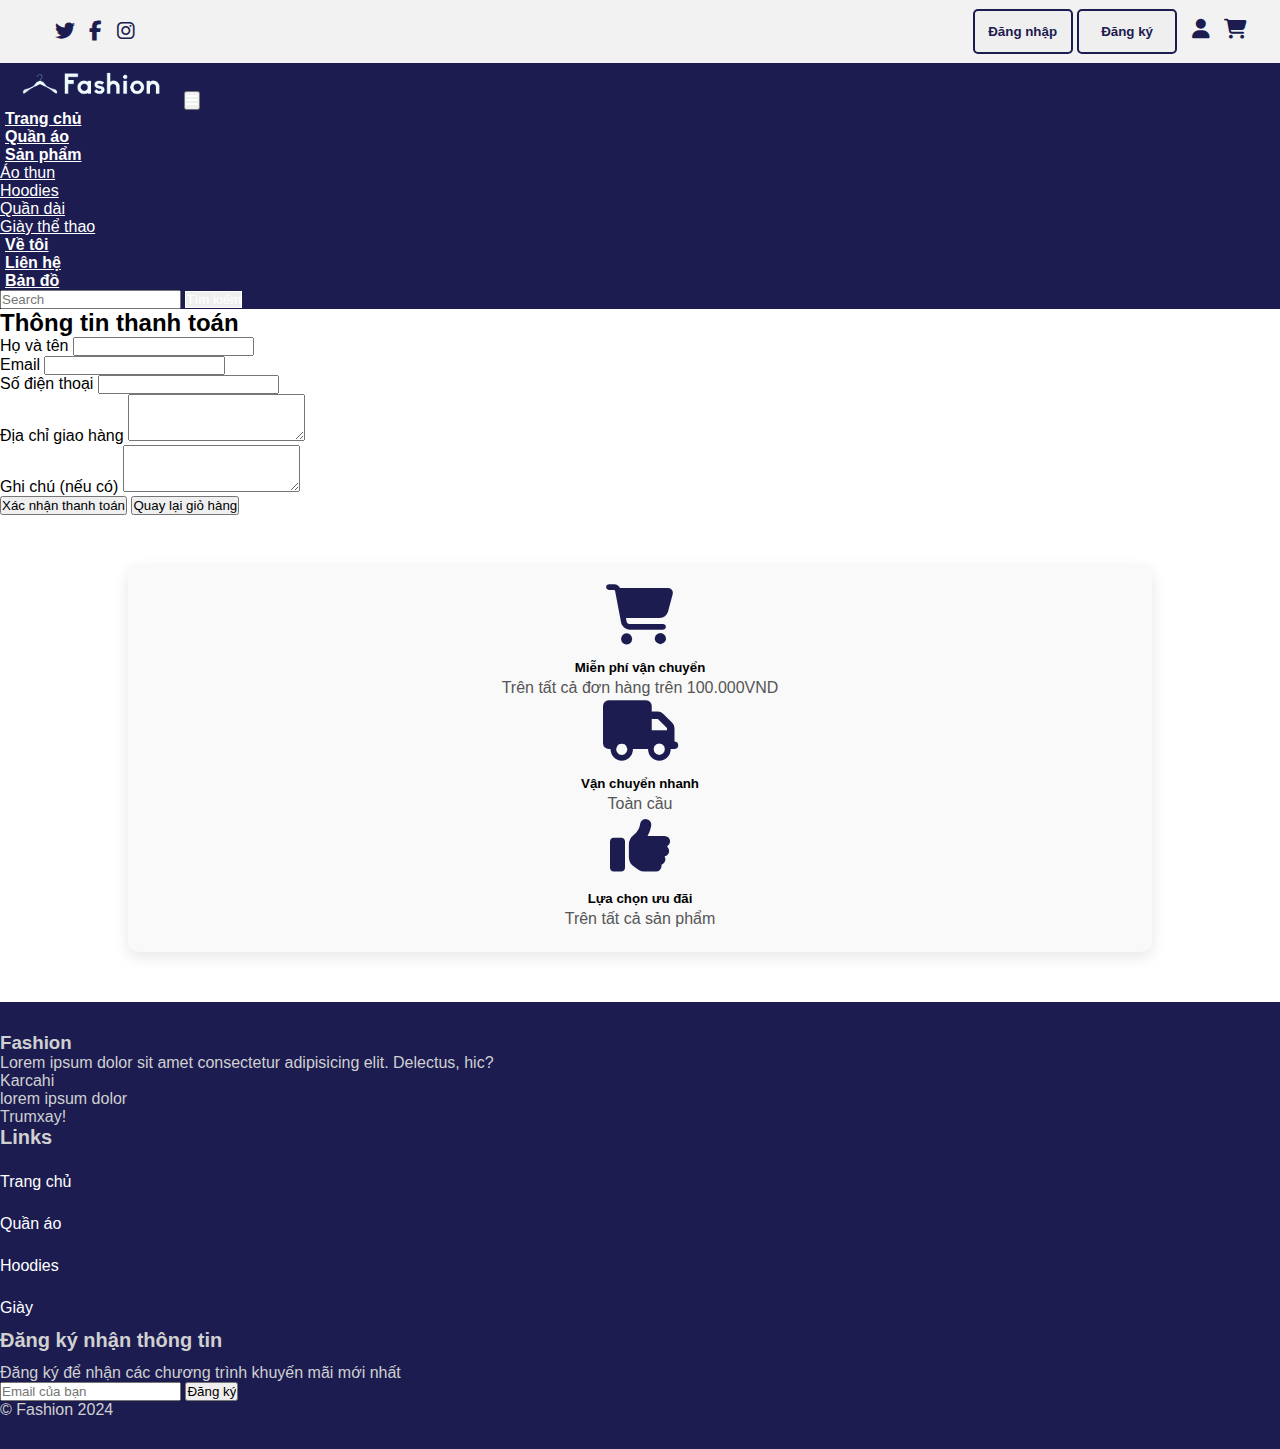
<file: STT53_22681341_VOTHIMYTHUAT_BAITAPLON/html/checkout.html>
<!DOCTYPE html>
<html lang="en">
<head>
    <meta charset="UTF-8">
    <meta http-equiv="X-UA-Compatible" content="IE=edge">
    <meta name="viewport" content="width=device-width, initial-scale=1.0">
    <title>Fashion</title>
    <link rel="shortcut icon" type="image" href="./image/logo2.png">
    <link rel="stylesheet" href="style.css">
    <link rel="stylesheet" href="https://cdnjs.cloudflare.com/ajax/libs/font-awesome/6.2.0/css/all.min.css">
    <!-- bootstrap links -->
    <link href="https://cdn.jsdelivr.net/npm/bootstrap@5.0.2/dist/css/bootstrap.min.css" rel="stylesheet" integrity="sha384-EVSTQN3/azprG1Anm3QDgpJLIm9Nao0Yz1ztcQTwFspd3yD65VohhpuuCOmLASjC" crossorigin="anonymous">
    <!-- bootstrap links -->
    <!-- fonts links -->
    <link rel="preconnect" href="https://fonts.googleapis.com">
    <link rel="preconnect" href="https://fonts.gstatic.com" crossorigin>
    <link href="https://fonts.googleapis.com/css2?family=Roboto:wght@500&display=swap" rel="stylesheet">
    <!-- fonts links -->
</head>
<body>

  <!-- top navbar -->
  <div class="top-navbar">
    <div class="top-icons">
        <i class="fa-brands fa-twitter"></i>
        <i class="fa-brands fa-facebook-f"></i>
        <i class="fa-brands fa-instagram"></i>
    </div>
    <div class="other-links">
        <button id="btn-login"><a href="login.html">Đăng nhập</a></button>
        <button id="btn-signup"><a href="signup.html">Đăng ký</a></button>

        <i class="fa-solid fa-user"></i>
        <!-- Cart Icon to trigger Modal -->
        <i class="fa-solid fa-cart-shopping" data-bs-toggle="modal" data-bs-target="#cartModal"></i>
    </div>
</div>
<!-- top navbar -->

        <!-- navbar -->
        <nav class="navbar navbar-expand-lg" id="navbar">
            <div class="container-fluid">
              <a class="navbar-brand" href="#"><img src="./image/logo.png" alt="" width="180px"></a>
              <button class="navbar-toggler" type="button" data-bs-toggle="collapse" data-bs-target="#navbarSupportedContent" aria-controls="navbarSupportedContent" aria-expanded="false" aria-label="Toggle navigation">
                <span><i class="fa-solid fa-bars" style="color: white;"></i></span>
              </button>
              <div class="collapse navbar-collapse" id="navbarSupportedContent">
                <ul class="navbar-nav me-auto mb-2 mb-lg-0">
                  <li class="nav-item">
                    <a class="nav-link active" aria-current="page" href="index.html">Trang chủ</a>
                  </li>
                  <li class="nav-item">
                    <a class="nav-link" href="clothe.html">Quần áo</a>
                  </li>
                  <li class="nav-item dropdown">
                    <a class="nav-link dropdown-toggle" href="#" id="navbarDropdown" role="button" data-bs-toggle="dropdown" aria-expanded="false">
                        Sản phẩm
                    </a>
                    <ul class="dropdown-menu" aria-labelledby="navbarDropdown" style="background-color: #1c1c50;">
                        <li><a class="dropdown-item" href="tshirt.html">Áo thun</a></li>
                        <li><a class="dropdown-item" href="hoodies.html">Hoodies</a></li>
                        <li><a class="dropdown-item" href="pants.html">Quần dài</a></li>
                        <li><a class="dropdown-item" href="sneakers.html">Giày thể thao</a></li>
                   
                    </ul>
                </li>
                  <li class="nav-item">
                    <a class="nav-link" href="about.html">Về tôi</a>
                  </li>
                <li class="nav-item">
                    <a class="nav-link" href="contact.html">Liên hệ</a>
                  </li>

                  <li class="nav-item">
                    <a class="nav-link" href="map.html">Bản đồ</a>
                  </li>
                </ul>
               
                <form class="d-flex">
                  <input class="form-control me-2" type="search" placeholder="Search" aria-label="Search">
                  <button class="btn btn-outline-success" type="submit" id="search-btn">Tìm kiếm</button>
                </form>
              </div>
            </div>
          </nav>

  <!-- Form Thanh Toán -->
  <div class="container my-5">
      <h2>Thông tin thanh toán</h2>
      <form>
          <div class="mb-3">
              <label for="name" class="form-label">Họ và tên</label>
              <input type="text" class="form-control" id="name" required>
          </div>
          <div class="mb-3">
              <label for="email" class="form-label">Email</label>
              <input type="email" class="form-control" id="email" required>
          </div>
          <div class="mb-3">
              <label for="phone" class="form-label">Số điện thoại</label>
              <input type="text" class="form-control" id="phone" required>
          </div>
          <div class="mb-3">
              <label for="address" class="form-label">Địa chỉ giao hàng</label>
              <textarea class="form-control" id="address" rows="3" required></textarea>
          </div>
          <div class="mb-3">
              <label for="note" class="form-label">Ghi chú (nếu có)</label>
              <textarea class="form-control" id="note" rows="3"></textarea>
          </div>
          <div class="d-flex justify-content-between">
              <button type="submit" class="btn btn-success">Xác nhận thanh toán</button>
              <button type="button" class="btn btn-secondary" onclick="window.history.back()">Quay lại giỏ hàng</button>
          </div>
      </form>
  </div>
   <!-- Form Thanh Toán -->

  <!-- offer -->
      <div class="container" id="offer">
          <div class="row">
              <div class="col-md-4 py-3 py-md-0">
                  <i class="fa-solid fa-cart-shopping"></i>
                  <h5>Miễn phí vận chuyển</h5>
                  <p>Trên tất cả đơn hàng trên 100.000VND</p>
              </div>
              <div class="col-md-4 py-3 py-md-0">
                  <i class="fa-solid fa-truck"></i>
                  <h5>Vận chuyển nhanh</h5>
                  <p>Toàn cầu</p>
              </div>
              <div class="col-md-4 py-3 py-md-0">
                  <i class="fa-solid fa-thumbs-up"></i>
                  <h5>Lựa chọn ưu đãi</h5>
                  <p>Trên tất cả sản phẩm</p>
              </div>
          </div>
      </div>
  <!-- offer -->

  <!-- footer -->
  <footer id="footer" style="margin-top: 50px;">
  <div class="footer-top">
      <div class="container">
          <div class="row">
              <div class="col-lg-3 col-md-6 footer-content">
                  <h3>Fashion</h3>
                  <p>Lorem ipsum dolor sit amet consectetur adipisicing elit. Delectus, hic?</p>
                  <p>
                      Karcahi <br>
                      lorem ipsum dolor <br>
                      Trumxay!
                  </p>
              </div>
              <div class="col-lg-3 col-md-6 footer-links">
                  <h4>Links</h4>
                  <ul>
                      <li><a href="#">Trang chủ</a></li>
                      <li><a href="#">Quần áo</a></li>
                      <li><a href="#">Hoodies</a></li>
                      <li><a href="#">Giày</a></li>
                  </ul>
              </div>
              <div class="col-lg-3 col-md-6 footer-newsletter">
                  <h4>Đăng ký nhận thông tin</h4>
                  <p>Đăng ký để nhận các chương trình khuyến mãi mới nhất</p>
                  <form>
                      <input type="email" placeholder="Email của bạn">
                      <input type="submit" value="Đăng ký">
                  </form>
              </div>
          </div>
      </div>
  </div>
  <div class="footer-bottom">
      <p>&copy; Fashion 2024</p>
  </div>
</footer>
    <!-- footer -->

  <!-- script -->
  <script src="https://cdn.jsdelivr.net/npm/bootstrap@5.0.2/dist/js/bootstrap.bundle.min.js" integrity="sha384-0t36Yf8rZTQf4ZSMoPpWGSjz7FzTt5w5" crossorigin="anonymous"></script>
</body>
</html>
</file>
<file: STT53_22681341_VOTHIMYTHUAT_BAITAPLON/html/style.css>
*{
    margin: 0;
    padding: 0;
    box-sizing: border-box;
    font-family: Arial, Helvetica, sans-serif;
}
.top-navbar{
    width: 100%;
    height: 7vh;
    background-color: #a9a9a926;
    display: flex;
    align-items: center;
    text-align: center;
    justify-content: space-between;
}
.top-icons{
    margin-left: 45px;
}
.top-icons i{
    font-size: 20px;
    color: #1c1c50;
    margin-left: 10px;
    cursor: pointer;
}
.other-links{
    margin-right: 33px;
}
.other-links i{
    color: #1c1c50;
    font-size: 20px;
    margin-left: 10px;
    cursor: pointer;
}
#btn-login{
    width: 100px;
    border: 2px solid #1c1c50;
    color: #1c1c50;
    font-weight: bold;
    border-radius: 5px;
    height: 5vh;
    transition: 0.5s ease;
    cursor: pointer;
}
#btn-login a{
    text-decoration: none;
    color: #1c1c50;
    transition: 0.5s ease;
}
#btn-login a:hover{
    background-color: #1c1c50;
    color: white;
}
#btn-login:hover{
    background-color: #1c1c50;
    color: white;
}
#btn-signup{
    width: 100px;
    border: 2px solid #1c1c50;
    color: #1c1c50;
    font-weight: bold;
    border-radius: 5px;
    height: 5vh;
    transition: 0.5s ease;
    cursor: pointer;
}
#btn-signup a{
    text-decoration: none;
    color: #1c1c50;
    transition: 0.5s ease;
}
#btn-signup a:hover{
    background-color: #1c1c50;
    color: white;
}
#btn-signup:hover{
    background-color: #1c1c50;
    color: white;
}
@media screen and (max-width:500px){
    .top-icons{
        margin-left: 30px;
    }
    .top-icons i{
        font-size: 15px;
    }
    .other-links i{
        font-size: 15px;
    }
    #btn-login{
        width: 60px;
        height: 5vh;
    }
    #btn-signup{
        width: 70px;
        height: 5vh;
    }
}
@media screen and (max-width:350px){
    .top-icons{
        margin-left: 10px;
    }
    .top-icons i{
        font-size: 10px;
    }
    .other-links{
        margin-right: 10px;
    }
    .other-links i{
        font-size: 10px;
    }
    #btn-login{
        width: 50px;
        height: 5vh;
        font-size: 13px;
    }
    #btn-signup{
        width: 60px;
        height: 5vh;
        font-size: 13px;
    }
}
@media screen and (max-width:350px){
    .top-icons{
        margin-left: 5px;
    }
    .top-icons i{
        font-size: 12px;
    }
    .other-links{
        margin-right: 10px;
    }
    .other-links i{
        font-size: 12px;
    }
    #btn-login{
        width: 40px;
        height: 5vh;
        font-size: 10px;
    }
    #btn-signup{
        width: 50px;
        height: 5vh;
        font-size: 10px;
    }
}
/* home section */
.home-section{
    width: 100%;
    height: 93vh;
    background-color: #a9a9a926;
}
/* navbar */
#navbar{
    background-color: #1c1c50;
    font-size: 16px;
    font-family: Arial, Helvetica, sans-serif;
}
#navbar .nav-link{
    color: white;
    font-weight: bold;
    margin-left: 5px;
    transition: 0.5s ease;
}
#navbar .nav-link:hover{
    color: white;
    border-radius: 5px;
}
.dropdown li a{
    color: white;
}
#search-btn{
    color: white;
    border:  1px solid white;
}
#search-btn:hover{
    background-color: #1c1c50;
}
/* navbar */
/* home content */
.home{
    display: flex;
    align-items: center;
    justify-content: center;
    flex-wrap: wrap;
    position: relative;
    z-index: 0;
    font-family: Arial, Helvetica, sans-serif;
}
.home .img{
    flex: 1 1 400px;
}
.home .img img{
    width: 100%;
}
.home .content{
    flex: 1 1 400px;
    margin-top: 30px;
}
.content h3{
    margin-left: 70px;
    font-size: 50px;
    text-shadow: 1px 1px 1px black;
    color: #1c1c50;
    font-weight: bold;
}
.content h3 span{
    font-size: 40px;
}
.content p{
    margin-left: 70px;
    color: #1c1c50;
}
.content #shopnow{
    margin-left: 70px;
    width: 200px;
    height: 38px;
    border: 2px solid #1c1c50;
    font-weight: bold;
    transition: 0.5s ease;
    cursor: pointer;
}
.content #shopnow:hover{
    background-color: #1c1c50;
    color: white;
}
@media screen and (max-width:800px){
    .content h3{
        margin-left: 50px;
        font-size: 40px;
    }
    .content p{
        margin-left: 50px;
    }
    .content #shopnow{
        margin-left: 50px;
    }
}
@media screen and (max-width:570px){
    .content h3{
        margin-left: 20px;
    }
    .content p{
        margin-left: 20px;
    }
    .content #shopnow{
        margin-left: 20px;
    }
}
@media screen and (max-width:799px){
    .home-section{
        height: 150vh;
    }
}
@media screen and (max-width:550px){
    .home-section{
        height: 100vh;
    }
}
/* home content */
/* home section */

/* top cards */
#top-cards{
    margin-top: 30px;
    font-family: Arial, Helvetica, sans-serif;
}
#top-cards .card img{
    height: 60vh;
}
#top-cards h5{
    color: #1c1c50;
    font-weight: bold;
}
/* Tiêu đề sản phẩm */
#top-cards h5 {
    font-weight: bold;
    font-size: 1.2rem;
    margin-bottom: 5px;
}

/* Đoạn văn mô tả */
#top-cards p {
    font-size: 0.9rem;
    color: #555;
    margin-bottom: 10px;
}

/* Giá sản phẩm */
#top-cards .price-info {
    font-size: 0.8rem; /* Giảm kích thước từ 1rem xuống 0.8rem */
    margin-bottom: 5px; /* Giảm khoảng cách */
}

#top-cards .price {
    color: #1c1c50;
    font-weight: bold;
    font-size: 0.9rem; /* Giảm kích thước từ 1rem xuống 0.9rem */
}

#top-cards .old-price {
    color: #ff4c4c;
    text-decoration: line-through;
    margin-left: 5px;
    font-size: 0.8rem; /* Giảm kích thước từ 1rem xuống 0.8rem */
}

/* Nút đặt hàng */
#top-cards button {
    width: 180px;
    height: 40px;
    font-weight: bold;
    background: #1c1c50;
    color: white;
    border: none;
    border-radius: 20px;
    cursor: pointer;
    transition: 0.3s ease;
}
#top-cards button:hover{
    background-color: #1c1c50;
    color: white;
}
/* top cards */

/* banner */
.banner{
    width: 100%;
    height: 50vh;
    margin-top: 50px;
    background-image: linear-gradient(rgba(0,0,0,0.3),rgba(0,0,0,0.3)), url(./image/banner.jpg);
    background-repeat: no-repeat; /* Không lặp lại hình ảnh */
    background-size: cover; /* Phủ kín toàn bộ banner */
    background-position: center; /* Căn giữa hình ảnh */
}
/* banner */
.banner .content h1,
.banner2 .content2 h1,
.banner3 .content3 h1,
.banner4 .content4 h1,
.banner5 .content5 h1 {
    color: white;
    text-shadow: 1px 1px 1px black;
    letter-spacing: 3px;
    font-weight: bold; /* In đậm chữ */
    font-size: 3rem;   /* Tăng kích thước chữ (thay đổi tùy ý) */
}

.banner .content p,
.banner2 .content2 p,
.banner3 .content3 p,
.banner4 .content4 p,
.banner5 .content5 p {
    color: white;
    text-shadow: 1px 1px 1px black;
    letter-spacing: 3px;
    font-weight: bold; /* In đậm chữ */
    font-size: 1.2rem; /* Tăng kích thước chữ (thay đổi tùy ý) */
}
.banner .content{
    text-align: center;
    padding-top: 100px;
}
.banner .content h1{
    color: white;
    text-shadow: 1px 1px 1px black;
    letter-spacing: 3px;
}
.banner .content p{
    color: white;
    text-shadow: 1px 1px 1px black;
    letter-spacing: 3px;
}
#bannerbtn button{
    width: 150px;
    height: 38px;
    background: transparent;
    color: white;
    border: 2px solid white;
    transition: 0.5s ease;
    cursor: pointer;
}
#bannerbtn button:hover{
    background-color: #1c1c50;
    border: none;
}
/* banner */
/* banner2 */
.banner2{
    width: 100%;
    height: 50vh;
    margin-top: 50px;
    background-image: linear-gradient(rgba(0,0,0,0.3),rgba(0,0,0,0.3)), url(../img/bn1.jpg);
    background-repeat: no-repeat; /* Không lặp lại hình ảnh */
    background-size: cover; /* Phủ kín toàn bộ banner */
    background-position: center; /* Căn giữa hình ảnh */
}
.banner2 .content2{
    text-align: center;
    padding-top: 100px;
}
.banner2 .content2 h1{
    color: white;
    text-shadow: 1px 1px 1px black;
    letter-spacing: 3px;
}
.banner2 .content2 p{
    color: white;
    text-shadow: 1px 1px 1px black;
    letter-spacing: 3px;
}
#bannerbtn2 button{
    width: 150px;
    height: 38px;
    background: transparent;
    color: white;
    border: 2px solid white;
    transition: 0.5s ease;
    cursor: pointer;
}
#bannerbtn2 button:hover{
    background-color: #1c1c50;
    border: none;
}
/* banner2 */
/* banner3 */
.banner3{
    width: 100%;
    height: 50vh;
    margin-top: 50px;
    background-image: linear-gradient(rgba(0,0,0,0.3),rgba(0,0,0,0.3)), url(../img/bn2.jpg);
    background-repeat: no-repeat; /* Không lặp lại hình ảnh */
    background-size: cover; /* Phủ kín toàn bộ banner */
    background-position: center; /* Căn giữa hình ảnh */
}
.banner3 .content3{
    text-align: center;
    padding-top: 100px;
}
.banner3 .content3 h1{
    color: white;
    text-shadow: 1px 1px 1px black;
    letter-spacing: 3px;
}
.banner3 .content3 p{
    color: white;
    text-shadow: 1px 1px 1px black;
    letter-spacing: 3px;
}
#bannerbtn3 button{
    width: 150px;
    height: 38px;
    background: transparent;
    color: white;
    border: 2px solid white;
    transition: 0.5s ease;
    cursor: pointer;
}
#bannerbtn3 button:hover{
    background-color: #1c1c50;
    border: none;
}
/* banner3 */

/* banner4 */
.banner4{
    width: 100%;
    height: 50vh;
    margin-top: 50px;
    background-image: linear-gradient(rgba(0,0,0,0.3),rgba(0,0,0,0.3)), url(../img/bn3.jpg);
    background-repeat: no-repeat; /* Không lặp lại hình ảnh */
    background-size: cover; /* Phủ kín toàn bộ banner */
    background-position: center; /* Căn giữa hình ảnh */
}
.banner4 .content4{
    text-align: center;
    padding-top: 100px;
}
.banner4 .content4 h1{
    color: white;
    text-shadow: 1px 1px 1px black;
    letter-spacing: 3px;
}
.banner4 .content4 p{
    color: white;
    text-shadow: 1px 1px 1px black;
    letter-spacing: 3px;
}
#bannerbtn4 button{
    width: 150px;
    height: 38px;
    background: transparent;
    color: white;
    border: 2px solid white;
    transition: 0.5s ease;
    cursor: pointer;
}
#bannerbtn4 button:hover{
    background-color: #1c1c50;
    border: none;
}
/* banner4 */

/* banner5 */
.banner5{
    width: 100%;
    height: 50vh;
    margin-top: 50px;
    background-image: linear-gradient(rgba(0,0,0,0.3),rgba(0,0,0,0.3)), url(../img/bn5.jpg);
    background-repeat: no-repeat; /* Không lặp lại hình ảnh */
    background-size: cover; /* Phủ kín toàn bộ banner */
    background-position: center; /* Căn giữa hình ảnh */
}
.banner5 .content5{
    text-align: center;
    padding-top: 100px;
}
.banner5 .content5 h1{
    color: white;
    text-shadow: 1px 1px 1px black;
    letter-spacing: 3px;
}
.banner5 .content5 p{
    color: white;
    text-shadow: 1px 1px 1px black;
    letter-spacing: 3px;
}
#bannerbtn5 button{
    width: 150px;
    height: 38px;
    background: transparent;
    color: white;
    border: 2px solid white;
    transition: 0.5s ease;
    cursor: pointer;
}
#bannerbtn5 button:hover{
    background-color: #1c1c50;
    border: none;
}
/* banner5 */

/* product cards */
#product-cards {
    font-family: Arial, Helvetica, sans-serif;
    margin-top: 100px;
    display: flex;
    justify-content: center; /* Căn giữa các thẻ sản phẩm */
    gap: 20px; /* Khoảng cách giữa các thẻ sản phẩm */
    flex-wrap: wrap;
}

#product-cards .card {
    width: 300px; /* Đảm bảo chiều rộng cố định cho các khung */
    height: 450px; /* Cố định chiều cao để các khung có kích thước đều nhau */
    box-shadow: rgba(100, 100, 111, 0.2) 0px 7px 29px 0px;
    display: flex;
    flex-direction: column;
    align-items: center;
    text-align: center;
    padding: 15px;
    justify-content: space-between; /* Căn đều các phần trong khung */
}

#product-cards h1 {
    margin-top: 30px;
    color: #1c1c50;
    text-shadow: 1px 1px 1px black;
}

#product-cards h3 {
    letter-spacing: 1px;
    font-size: 20px;
    color: #1c1c50;
    text-shadow: 0px 1px 1px black;
    font-weight: bold;
}

#product-cards h5 span {
    float: right;
    color: #1c1c50;
    cursor: pointer;
}

.checked {
    color: rgb(255, 187, 0);
}

#viewmorebtn {
    display: flex;
    justify-content: center;
    margin: auto;
    text-decoration: none;
    margin-top: 30px;
    width: 200px;
    height: 32px;
    color: #1c1c50;
    letter-spacing: 2px;
    font-weight: bold;
    background: transparent;
    border: 2px solid #1c1c50;
    transition: 0.5s ease;
}

#viewmorebtn:hover {
    background-color: #1c1c50;
    color: white;
}

#product-cards img {
    width: 100%;
    height: 250px; /* Kích thước ảnh cố định */
    object-fit: cover;
}

#product-cards .price {
    font-size: 9px; /* Giảm cỡ chữ giá hiện tại */
    color: #1c1c50;
    font-weight: bold;
    margin-top: 5px;
}

#product-cards .original-price {
    font-size: 8px; /* Giảm cỡ chữ giá gốc */
    color: #999;
    text-decoration: line-through;
    margin-left: 5px;
}
/* Chỉnh kích thước thẻ h5 trong phần card */
.card h5 {
    font-size: 0.9rem; /* Thay đổi kích thước tùy ý (ví dụ: 0.9rem) */
    color: #1c1c50;
    font-weight: bold;
}



/* product cards */







/* offer */
#offer {
    width: 80%; /* Đặt chiều rộng cố định để căn giữa */
    max-width: 1200px; /* Giới hạn chiều rộng tối đa */
    margin: 50px auto; /* Căn giữa theo chiều ngang và cách trên 50px */
    padding: 20px; /* Thêm khoảng đệm cho khung nhìn đẹp hơn */
    background-color: #f9f9f9; /* Màu nền nhẹ cho phần offer */
    border-radius: 10px; /* Bo góc cho đẹp mắt */
    box-shadow: 0 5px 15px rgba(0, 0, 0, 0.1); /* Hiệu ứng đổ bóng */
    text-align: center; /* Căn giữa nội dung */
}

#offer i {
    font-size: 60px;
    color: #1c1c50;
    margin-bottom: 15px; /* Thêm khoảng cách dưới biểu tượng */
}

#offer h3 {
    font-size: 24px;
    font-weight: bold;
    color: #1c1c50;
    margin-bottom: 10px;
}

#offer p {
    font-size: 16px;
    color: #555;
    line-height: 1.6;
}

/* offer */

/* footer */
/* footer */
#footer {
    padding: 30px 0 30px 0; /* Thêm 30px khoảng cách trên */
    color: #d0d0d0;
    font-size: 16px;
    background: #1c1c50;
    font-family: Arial, Helvetica, sans-serif;
    text-align: justify; /* Căn đều chữ trong phần footer */
}

#footer .footer-top .footer-contact h3,
#footer .footer-top .footer-contact h4,
#footer .footer-top .footer-contact p {
    padding-left: 20px; /* Lùi chữ bên trong các phần tử này */
}



#footer a {
    text-decoration: none; /* Bỏ dấu gạch chân dưới chữ */
}

#footer .footer-top .footer-contact h3 {
    color: white;
    text-shadow: 1px 1px 1px black;
    font-size: 24px;
}

#footer .footer-top .footer-contact h4 {
    font-size: 24px;
    margin: 0 0 20px 0;
    padding: 2px 0;
    line-height: 1.2;
    font-weight: 700;
}

#footer .footer-top .footer-contact p {
    font-size: 18px;
    margin: 0;
    color: white;
    line-height: 1.5;
    font-weight: 700;
}

#footer .footer-top h4 {
    font-size: 20px;
    font-weight: bold;
    padding-bottom: 12px;
}

#footer .footer-top .footer-links ul li {
    padding: 5px 0;
}

#footer .footer-top .footer-links ul li a {
    color: white;
    line-height: 2;
    text-align: justify; /* Căn đều chữ trong danh sách liên kết */
}

#footer .copyright {
    font-size: 16px;
    text-align: center;
}

#footer .credits {
    font-size: 16px;
    text-align: center;
}


/* footer */


/* login */
.login{
    width: 50%;
    margin: 20px;
    font-family: Arial, Helvetica, sans-serif;
}
#side1{
    background-color: #1c1c50;
    height: 76vh;
    border-radius: 5px;
    box-shadow: rgba(100,100,111,0.2) 0px 7px 29px 0px;
}
#side1 h3{
    color: white;
    font-weight: bold;
    text-shadow: 1px 1px 1px black;
    margin-top: 200px;
    align-items: center;
    text-align: center;
}
#side1 p{
    color: white;    
    font-weight: bold;
    align-items: center;
    text-align: center;
}
#btn{
    align-items: center;
    text-align: center;
    border: 2px solid white;
    border-radius: 10px;
}
#btn a{
    text-decoration: none;
    color: white;
}
#side2{
    background-color: white;
    border-radius: 5px;
    box-shadow: rgba(100,100,111,0.2) 0px 7px 29px 0px;
    align-items: center;
    text-align: center;
}
#side2 h3{
    margin-top: 50px;
    color: #1c1c50;
    font-weight: bold;
}
#side2 .inp{
    margin-top: 32px;
}
#side2 input{
    width: 500px;
    margin-top: 20px;
    height: 36px;
    align-items: center;
}
#side2 p{
    margin-top: 20px;
    cursor: pointer;
}
#side2 .icons i{
    margin-left: 10px;
    cursor: pointer;
}
#login{
    margin-top: 10px;
}
#login button{
    width: 200px;
    height: 32px;
    color: white;
    background-color: #1c1c50;
    border: none;
    font-weight: bold;
}
@media screen and (max-width:992px){
    #side2 input{
        width: 300px;
    }
}
@media screen and (max-width:330x){
    #side2 input{
        width: 200px;
    }
}
/* login */

/* about */
#about{
    margin-top: 50px;
}
#about h1{
    text-align: center;    
    font-weight: bold;
    color: #1c1c50;
}
/* about */

/* contact */
#contact{
    margin-top: 50px;
}
#contact h1{
    color: #1c1c50;
    text-shadow: 0px 0px 1px black;
}
#contact .card{
    height: 80px;
    margin-top: 20px;
    box-shadow: rgba(100,100,111,0.2) 0px 7px 29px 0px;
}
#contact .card i{
    margin-top: 10px;
    margin-left: 10px;
    font-size: 15px;
    color: #1c1c50;
    font-weight: bold;
    letter-spacing: 3px;
}
#contact .card h6{
    margin-left: 10px;
    margin-top: 10px;
    letter-spacing: 3px;
    font-weight: bold;
    color: #1c1c50;
}#messagebtn button{
    margin-top: 30px;
    width: 200px;
    height: 33px;
    background: transparent;
    border: 2px solid #1c1c50;
    color: #1c1c50;
    font-weight: bold;
    letter-spacing: 3px;
    transition: 0.5s ease;
}
#messagebtn button:hover{
    background-color: #1c1c50;
    color: white;
}
/* contact */
</file>
